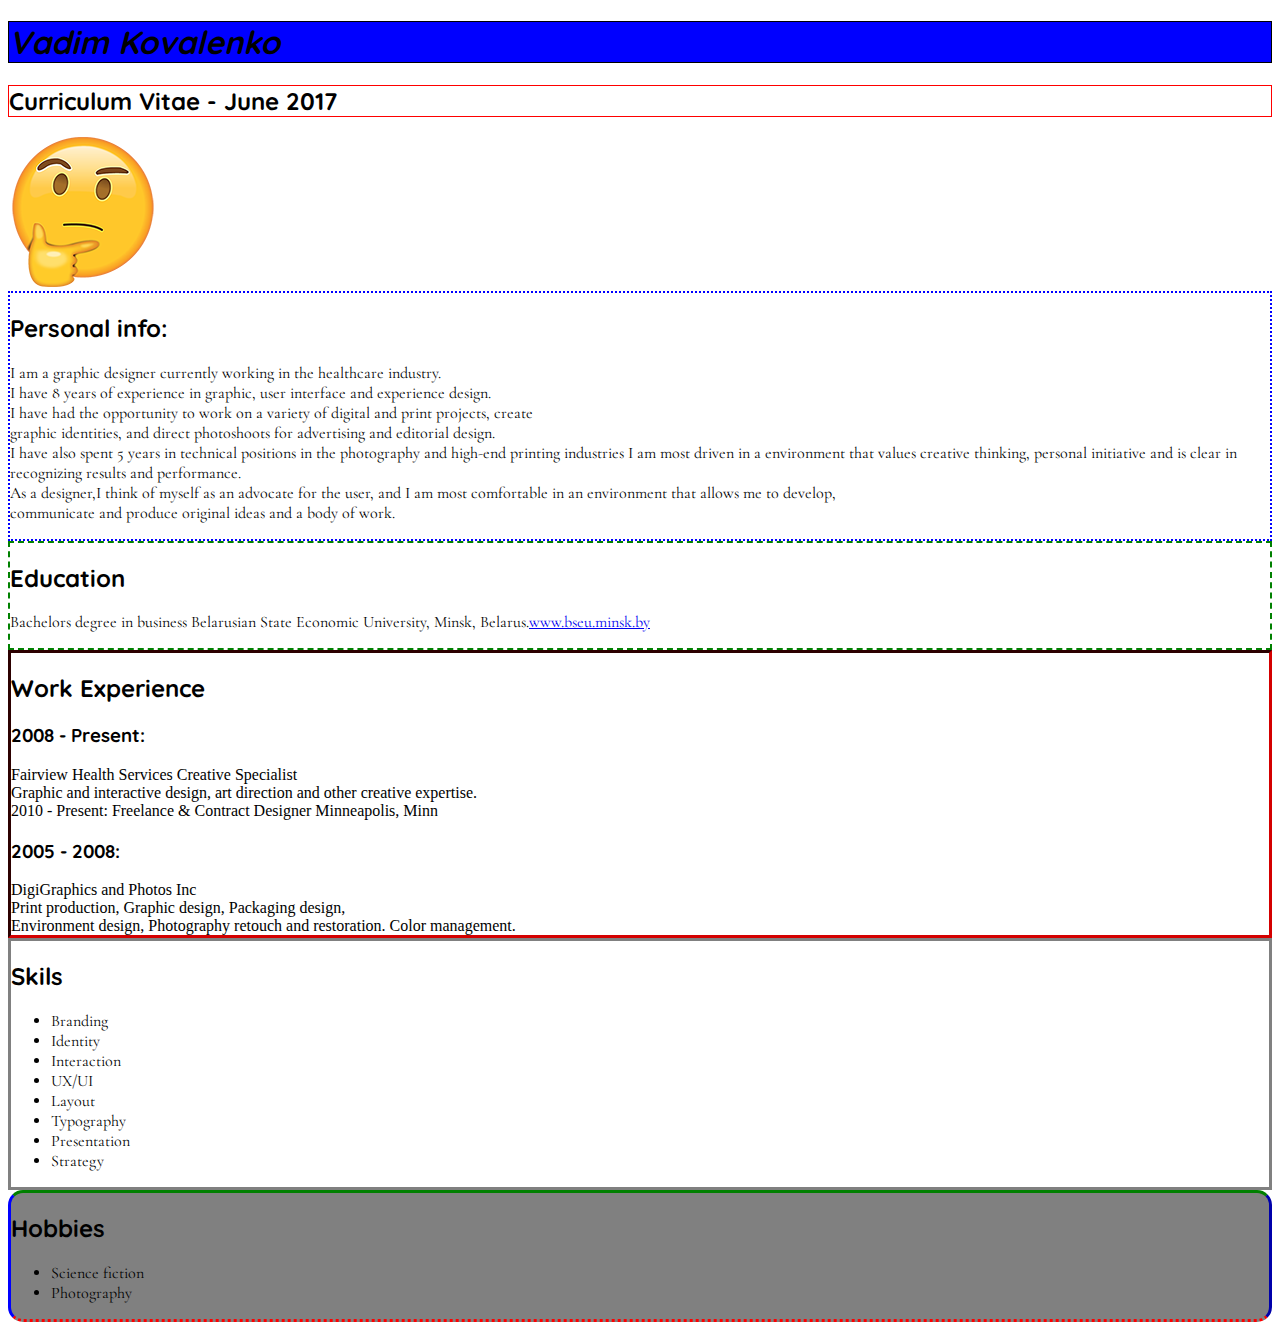
<file: DZ/1009-resumev1/index.html>
<!DOCTYPE html>
<html>
    <head>
        <meta charset="UTF-8">
        <title>My Resume</title>
        <link rel="stylesheet" href="assets/css/styles.css" rel="stylesheet">
        <link href="https://fonts.googleapis.com/css?family=Cormorant+Garamond|Quicksand" rel="stylesheet">
    </head>
    <body>
        <h1>Vadim Kovalenko</h1>
        <h2 style="border:solid red 1px;">Curriculum Vitae - June 2017</h2>
        <img src="assets/img/thinker.png" alt="my thinking face"></img>
        <div class="personal">
            <h2>Personal info:</h2>
                <p>I am a graphic designer currently working in the healthcare industry.<br>
                I have 8 years of experience in graphic, user interface and experience design.<br>
                I have had the opportunity to work on a variety of digital and print projects, create<br>
                graphic identities, and direct photoshoots for advertising and editorial design.<br>
                I have also spent 5 years in technical positions in the photography and high-end printing industries
                I am most driven in a environment that values creative thinking, personal initiative and is clear in recognizing results and performance.<br>
                As a designer,I think of myself as an advocate for the user, and I am most comfortable in an environment that allows me to develop,<br>
                communicate and produce original ideas and a body of work.</p>
        </div>
        <div class="education">
            <h2>Education</h2>
                <p>Bachelors degree in business Belarusian State Economic University, Minsk, Belarus.<a href="www.bseu.minsk.by">www.bseu.minsk.by</a></p>
        </div>
        <div class="work">
            <h2>Work Experience</h2>
            <h3>2008 - Present:</h3>
                </b>Fairview Health Services Creative Specialist</b></br>
                Graphic and interactive design, art direction and other creative expertise.</br>
            </h3>2010 - Present:</h3>
                Freelance & Contract Designer Minneapolis, Minn</br>
            <h3>2005 - 2008:</h3>
                </b>DigiGraphics and Photos Inc</b><br>
                Print production, Graphic design, Packaging design, <br>
                Environment design, Photography retouch and restoration. Color management.
        </div>
        <div class="skills">    
            <h2>Skils</h2>
                <ul>
                    <li>Branding</li>
                    <li>Identity</li>
                    <li>Interaction</li>
                    <li>UX/UI</li>
                    <li>Layout</li>
                    <li>Typography</li>
                    <li>Presentation</li>
                    <li>Strategy</li>
                </ul>
        </div>
        <div class="hobbies">
            <h2>Hobbies</h2>
                <ul>
                    <li>Science fiction</li>
                    <li>Photography</li>
                </ul>
        </div>        
        
    </body>
</html>
</file>
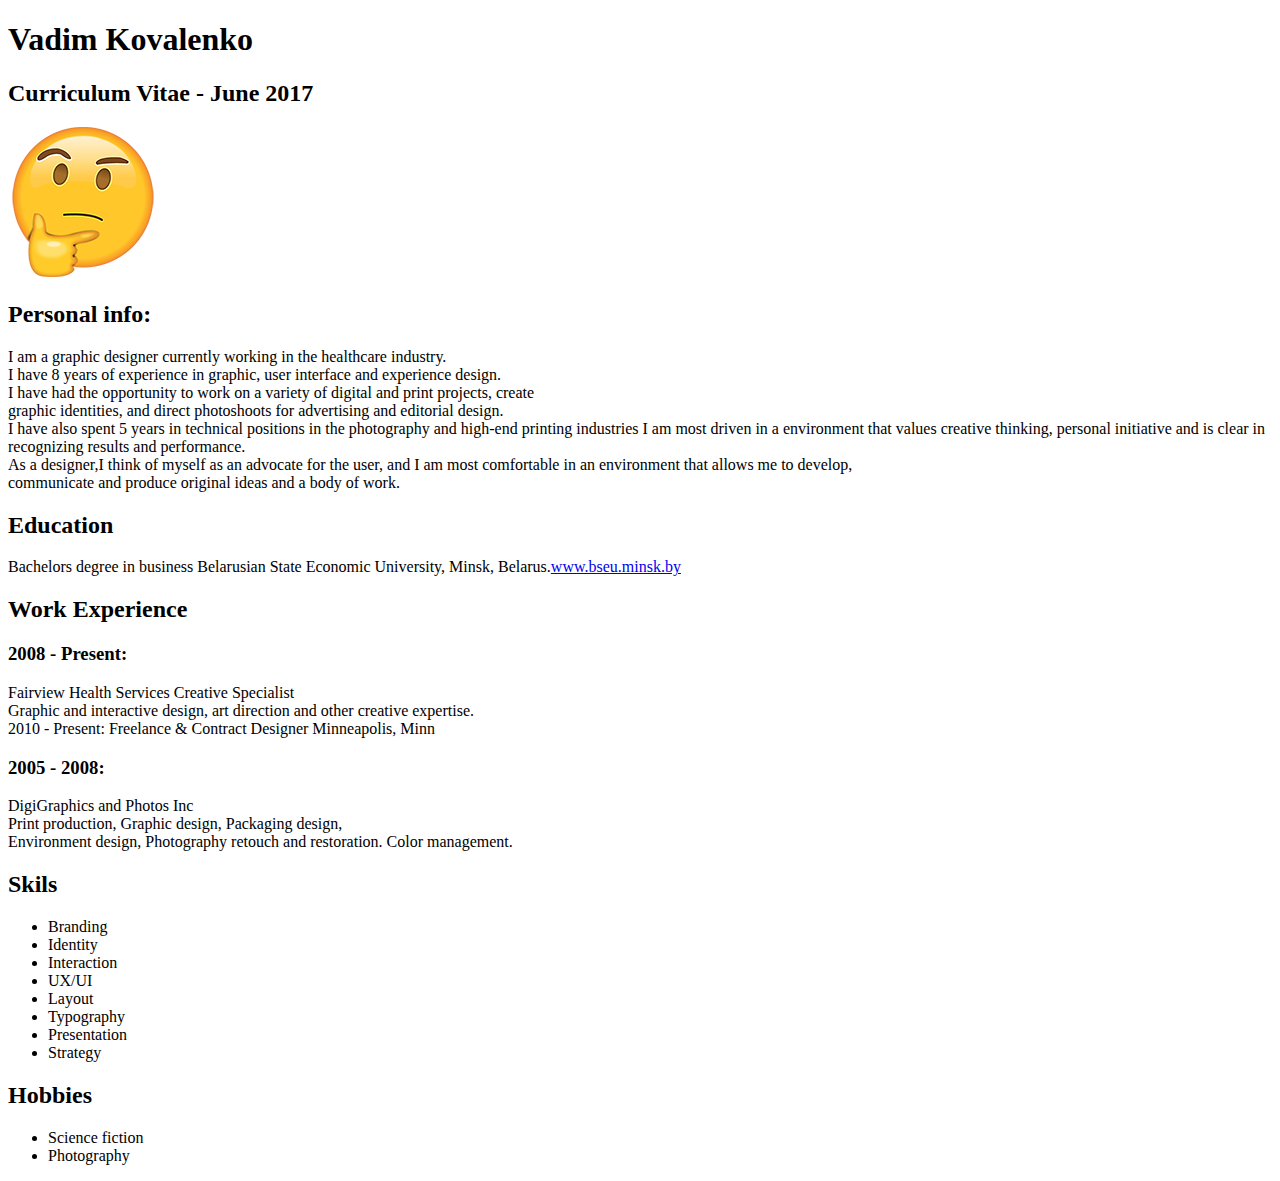
<file: Work/0808/index.html>
<!DOCTYPE html>
<html>
    <head>
        <meta charset="UTF-8">
        <title>My Resume</title>
    </head>
    <body>
        <h1>Vadim Kovalenko</h1>
        <h2>Curriculum Vitae - June 2017</h2>
        <img src="assets/img/thinker.png" alt="my thinking face"></img>
        <h2>Personal info:</h2>
            <p>I am a graphic designer currently working in the healthcare industry.<br>
            I have 8 years of experience in graphic, user interface and experience design.<br>
            I have had the opportunity to work on a variety of digital and print projects, create<br>
            graphic identities, and direct photoshoots for advertising and editorial design.<br>
            I have also spent 5 years in technical positions in the photography and high-end printing industries
            I am most driven in a environment that values creative thinking, personal initiative and is clear in recognizing results and performance.<br>
            As a designer,I think of myself as an advocate for the user, and I am most comfortable in an environment that allows me to develop,<br>
            communicate and produce original ideas and a body of work.</p>
        <h2>Education</h2>
            <p>Bachelors degree in business Belarusian State Economic University, Minsk, Belarus.<a href="www.bseu.minsk.by">www.bseu.minsk.by</a></p>
        <h2>Work Experience</h2>
        <h3>2008 - Present:</h3>
            </b>Fairview Health Services Creative Specialist</b></br>
            Graphic and interactive design, art direction and other creative expertise.</br>
        </h3>2010 - Present:</h3>
            Freelance & Contract Designer Minneapolis, Minn</br>
        <h3>2005 - 2008:</h3>
            </b>DigiGraphics and Photos Inc</b><br>
            Print production, Graphic design, Packaging design, <br>
            Environment design, Photography retouch and restoration. Color management.
        <h2>Skils</h2>
            <ul>
                <li>Branding</li>
                <li>Identity</li>
                <li>Interaction</li>
                <li>UX/UI</li>
                <li>Layout</li>
                <li>Typography</li>
                <li>Presentation</li>
                <li>Strategy</li>
            </ul>
        <h2>Hobbies</h2>
        <ul>
                <li>Science fiction</li>
                <li>Photography</li>
            </ul>
        
    </body>
</html>
</file>
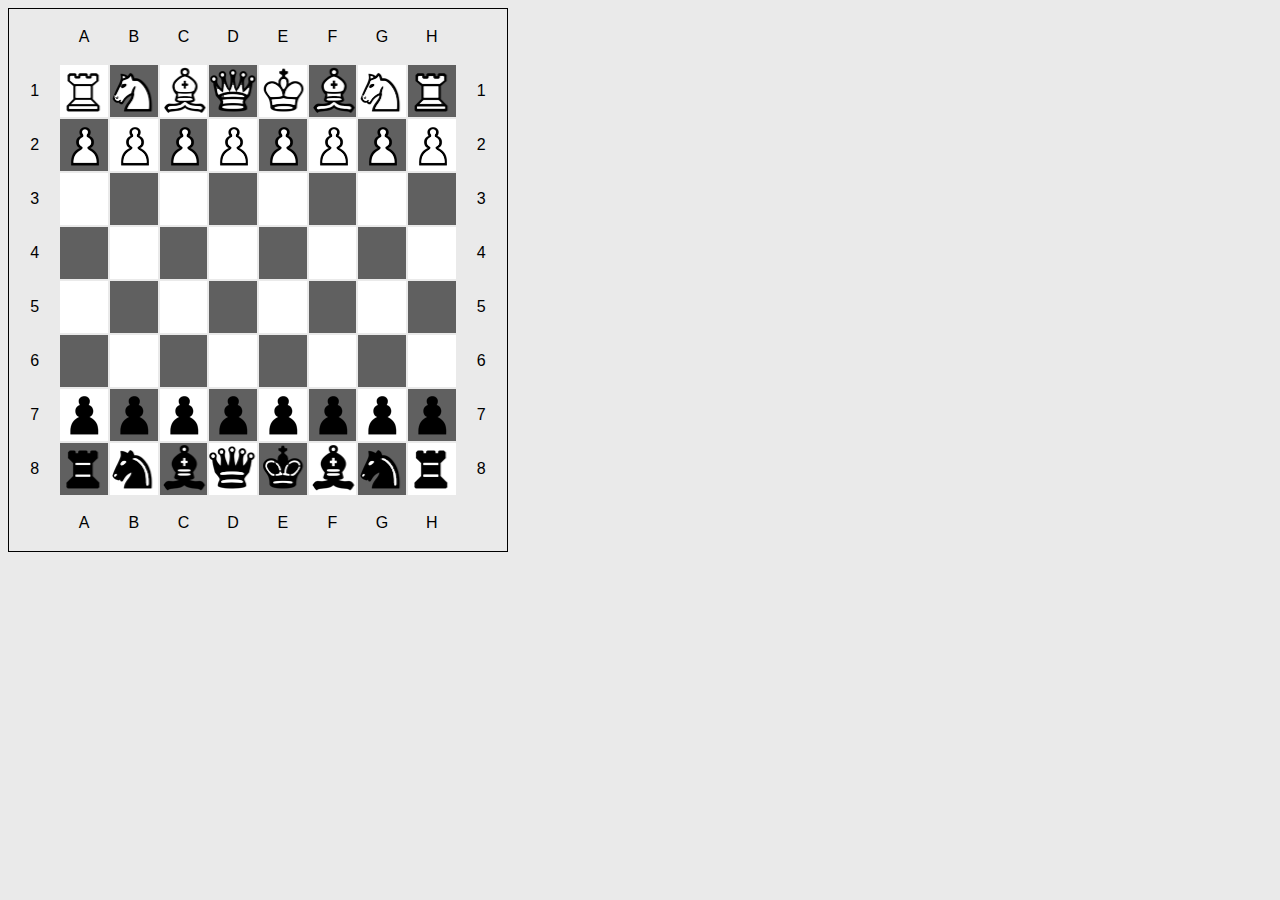
<file: Work/1309/chess-table/index.html>
<!DOCTYPE html>
<html>
    <head>
        <title>Chess Table</title>
        <meta charset="UTF-8">
        <!-- Не грузится, гадина такая <link href="/assets/styles.css" type="css" rel="stylesheet"> -->   
   <style>
             body{
                 font-family: sans-serif;
                 background-color: #eaeaea;
             }
             table{
                 text-align: center;
                 border: 1px solid;
                 width: 500px;
                 height: 500px;
             }
             td, tr, th{
                 width: 50px;
                 height: 50px;
             }
             .w-rook{
              background-image: url("assets/img/chess.png");
              background-repeat: no-repeat;
              background-position: -104px -48px;
             }
             .w-knight{
              background-image: url("assets/img/chess.png");
              background-repeat: no-repeat;
              background-position: -211px -48px;
             }
             .w-bishop{
              background-image: url("assets/img/chess.png");
              background-repeat: no-repeat;
              background-position: -155px -48px;
             }
             .w-king{
              background-image: url("assets/img/chess.png");
              background-repeat: no-repeat;
              background-position: 4px -48px;
             }
             .w-queen{
              background-image: url("assets/img/chess.png");
              background-repeat: no-repeat;
              background-position: -50px -48px;
             }
             .w-pawn{
              background-image: url("assets/img/chess.png");
              background-repeat: no-repeat;
              background-position: -262px -48px;
             }
             .b-rook{
              background-image: url("assets/img/chess.png");
              background-repeat: no-repeat;
              background-position: -104px 2px;
             }
             .b-knight{
              background-image: url("assets/img/chess.png");
              background-repeat: no-repeat;
              background-position: -211px 2px;
             }
             .b-bishop{
              background-image: url("assets/img/chess.png");
              background-repeat: no-repeat;
              background-position: -155px 2px;
             }
             .b-king{
              background-image: url("assets/img/chess.png");
              background-repeat: no-repeat;
              background-position: 4px 2px;
             }
             .b-queen{
              background-image: url("assets/img/chess.png");
              background-repeat: no-repeat;
              background-position: -50px 2px;
             }
             .b-pawn{
              background-image: url("assets/img/chess.png");
              background-repeat: no-repeat;
              background-position: -262px 2px;
             }
    </style>
    </head>
    <body>
         <table id="chess_board">
             <tr>
                 <td></td>
                 <td>A</td>
                 <td>B</td>
                 <td>C</td>
                 <td>D</td>
                 <td>E</td>
                 <td>F</td>
                 <td>G</td>
                 <td>H</td>
                 <td></td>
             </tr>      
             <tr>
                 <td>1</td>
                 <td bgcolor="white" class="w-rook"></td>
                 <td bgcolor="#606060" class="w-knight"></td>
                 <td bgcolor="white" class="w-bishop"></td>
                 <td bgcolor="#606060" class="w-queen"></td>
                 <td bgcolor="white" class="w-king"></div></td>
                 <td bgcolor="#606060" class="w-bishop"></div></td>
                 <td bgcolor="white" class="w-knight"></td>
                 <td bgcolor="#606060" class="w-rook"></td>
                 <td>1</td>
             </tr>
              <tr>
                 <td>2</td>
                 <td bgcolor="#606060" class="w-pawn"></td>
                 <td bgcolor="white" class="w-pawn"></td>
                 <td bgcolor="#606060" class="w-pawn"></td>
                 <td bgcolor="white" class="w-pawn"></td>
                 <td bgcolor="#606060" class="w-pawn"></td>
                 <td bgcolor="white" class="w-pawn"></td>
                 <td bgcolor="#606060" class="w-pawn"></td>
                 <td bgcolor="white" class="w-pawn"></td>
                 <td>2</td>
             </tr>
              <tr>
                 <td>3</td>
                 <td bgcolor="white"></td>
                 <td bgcolor="#606060"></td>
                 <td bgcolor="white"></td>
                 <td bgcolor="#606060"></td>
                 <td bgcolor="white"></td>
                 <td bgcolor="#606060"></td>
                 <td bgcolor="white"></td>
                 <td bgcolor="#606060"></td>
                 <td>3</td>
             </tr>
              <tr>
                 <td>4</td>
                 <td bgcolor="#606060"></td>
                 <td bgcolor="white"></td>
                 <td bgcolor="#606060"></td>
                 <td bgcolor="white"></td>
                 <td bgcolor="#606060"></td>
                 <td bgcolor="white"></td>
                 <td bgcolor="#606060"></td>
                 <td bgcolor="white"></td>
                 <td>4</td>
             </tr>
             <tr>
                 <td>5</td>
                 <td bgcolor="white"></td>
                 <td bgcolor="#606060"></td>
                 <td bgcolor="white"></td>
                 <td bgcolor="#606060"></td>
                 <td bgcolor="white"></td>
                 <td bgcolor="#606060"></td>
                 <td bgcolor="white"></td>
                 <td bgcolor="#606060"></td>
                 <td>5</td>
             </tr>
              <tr>
                 <td>6</td>
                 <td bgcolor="#606060"></td>
                 <td bgcolor="white"></td>
                 <td bgcolor="#606060"></td>
                 <td bgcolor="white"></td>
                 <td bgcolor="#606060"></td>
                 <td bgcolor="white"></td>
                 <td bgcolor="#606060"></td>
                 <td bgcolor="white"></td>
                 <td>6</td>
             </tr>
              <tr>
                 <td>7</td>
                 <td bgcolor="white" class="b-pawn"></td>
                 <td bgcolor="#606060" class="b-pawn"></td>
                 <td bgcolor="white" class="b-pawn"></td>
                 <td bgcolor="#606060" class="b-pawn"></td>
                 <td bgcolor="white" class="b-pawn"></td>
                 <td bgcolor="#606060" class="b-pawn"></td>
                 <td bgcolor="white" class="b-pawn"></td>
                 <td bgcolor="#606060" class="b-pawn"></td>
                 <td>7</td>
             </tr>
              <tr>
                 <td>8</td>
                 <td bgcolor="#606060" class="b-rook"></td>
                 <td bgcolor="white" class="b-knight"></td>
                 <td bgcolor="#606060" class="b-bishop"></td>
                 <td bgcolor="white" class="b-queen"></td>
                 <td bgcolor="#606060" class="b-king"></td>
                 <td bgcolor="white" class="b-bishop"></td>
                 <td bgcolor="#606060" class="b-knight"></td>
                 <td bgcolor="white" class="b-rook"></td>
                 <td>8</td>
           <tr>
                 <td></td>
                 <td>A</td>
                 <td>B</td>
                 <td>C</td>
                 <td>D</td>
                 <td>E</td>
                 <td>F</td>
                 <td>G</td>
                 <td>H</td>
                 <td></td>
             </tr>
             
             
         </table>
    </body>
</html>
</file>
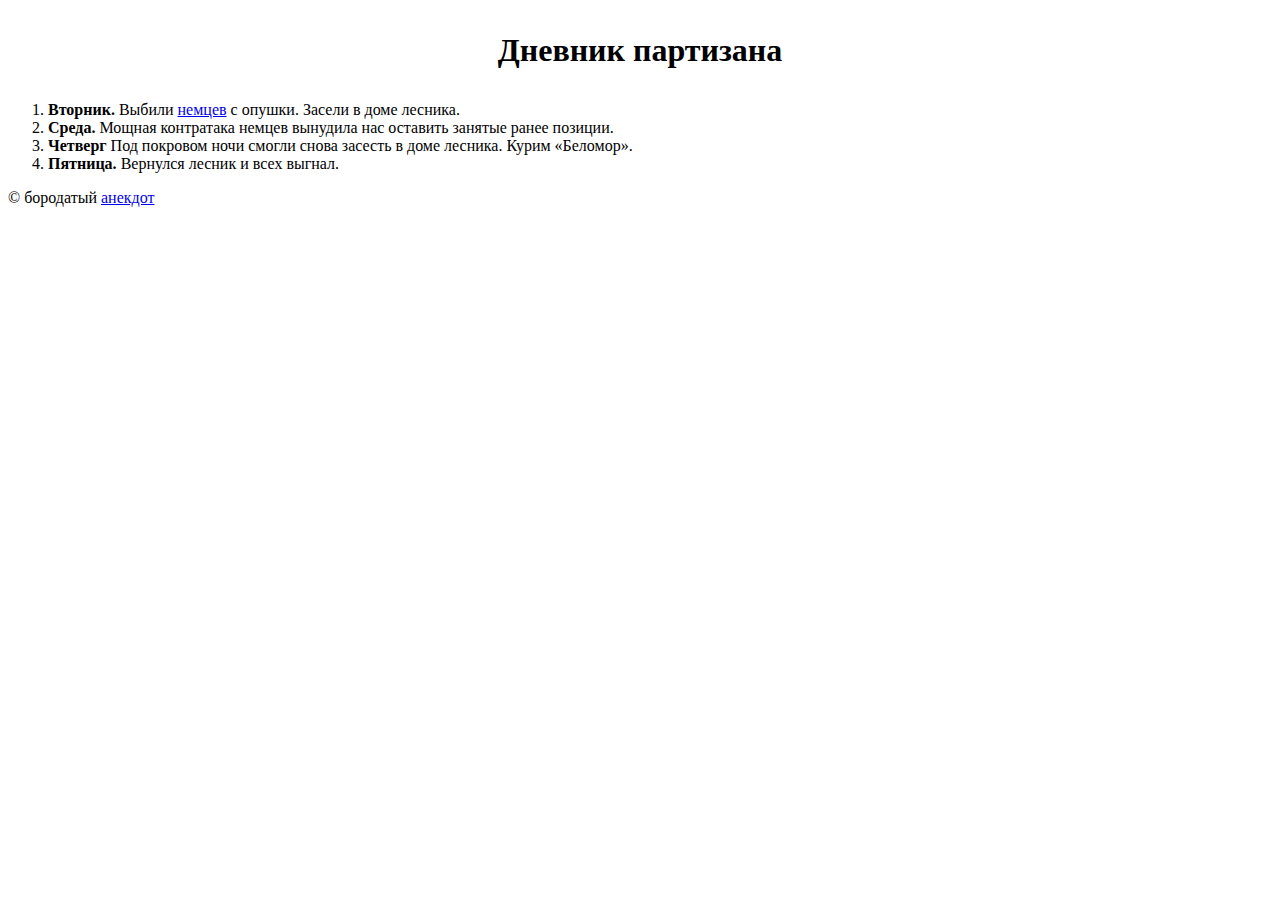
<file: DZ/Diary.html>
<!DOCTYPE html>
<html>

<head>
    <meta charset=UTF-8>
    <title>Partizan's Diary</title>
</head>

<body>
    <h1>
        <p align=center>Дневник партизана</p>
    </h1>
    <ol>
        <li><b>Вторник.</b> Выбили <a href="http://a.dilcdn.com/bl/wp-content/uploads/sites/6/2014/08/imperial_officers_rotj.jpg" target="_blank">немцев</a> с опушки. Засели в доме лесника.</li>
        <li><b>Среда.</b> Мощная контратака немцев вынудила нас оставить занятые ранее позиции.</li>
        <li><b>Четверг</b> Под покровом ночи смогли снова засесть в доме лесника. Курим «Беломор».</li>
        <li><b>Пятница.</b> Вернулся лесник и всех выгнал.</li>
    </ol>
    © бородатый <a href="https://www.youtube.com/watch?v=4vuW6tQ0218" target="_blank"> анекдот</a></p>
</body>
</html>
</file>
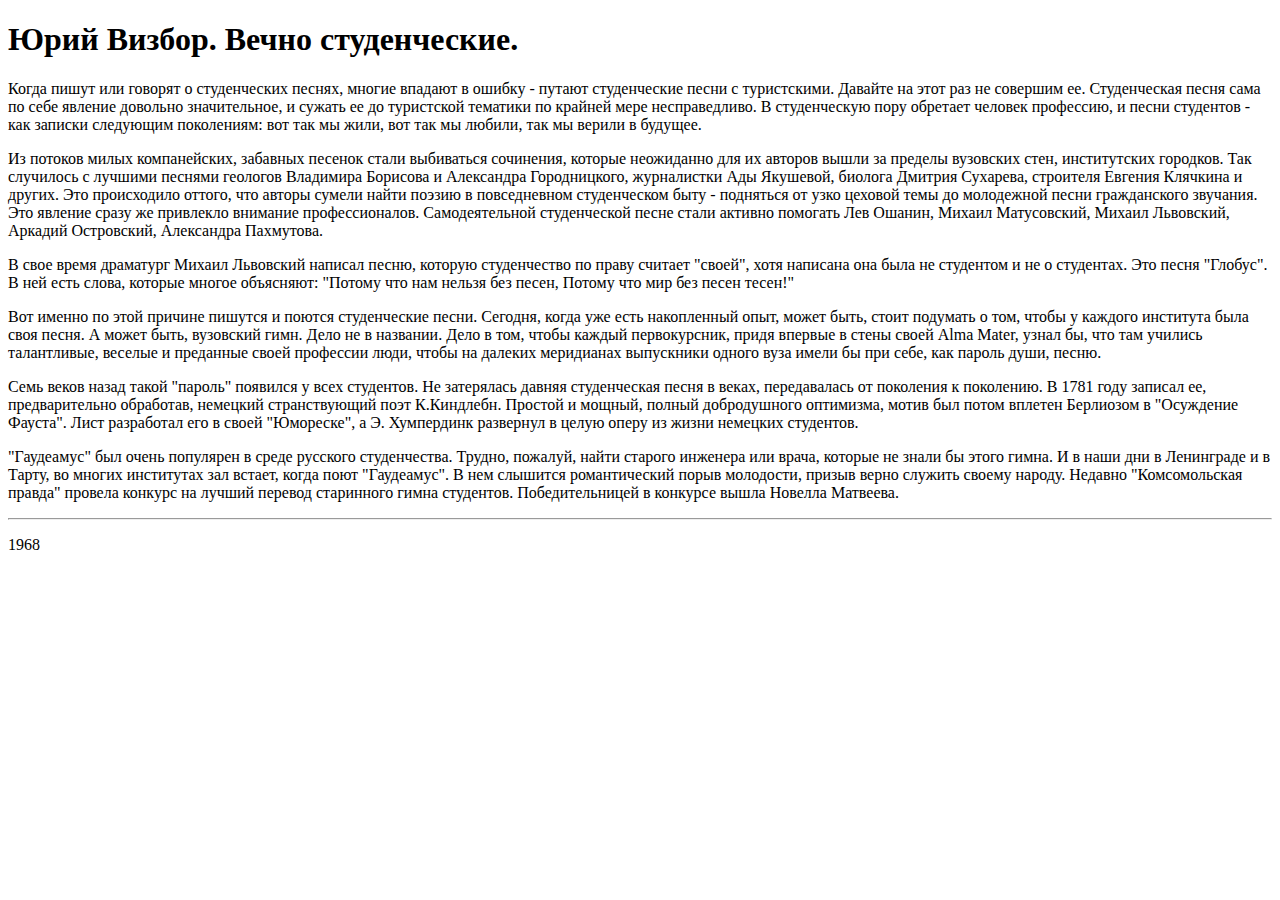
<file: DZ/Vizbor/Vechno_Student.html>
<!DOCTYPE html>
<html>
    <head>
        <meta charset=UTF-8>
        <title>Vechno Student</title>
    </head>
    <body>
        <h1><b>Юрий Визбор. Вечно студенческие.</b></h1>
        
        <p>Когда  пишут  или  говорят  о  студенческих  песнях,  многие
        впадают в ошибку - путают  студенческие  песни  с  туристскими.
        Давайте на этот раз не совершим ее. Студенческая песня сама  по
        себе явление довольно значительное, и сужать ее  до  туристской
        тематики по крайней мере  несправедливо.  В  студенческую  пору
        обретает человек профессию, и песни  студентов  -  как  записки
        следующим поколениям: вот так мы жили, вот так мы  любили,  так
        мы верили в будущее.</p>
        
        <p>Из  потоков  милых  компанейских,  забавных  песенок   стали
        выбиваться сочинения, которые неожиданно для их  авторов  вышли
        за пределы вузовских стен, институтских городков. Так случилось
        с лучшими песнями  геологов  Владимира  Борисова  и  Александра
        Городницкого,  журналистки  Ады   Якушевой,   биолога   Дмитрия
        Сухарева, строителя Евгения Клячкина и других. Это  происходило
        оттого,  что  авторы  сумели  найти   поэзию   в   повседневном
        студенческом  быту  -  подняться  от  узко  цеховой   темы   до
        молодежной песни гражданского звучания. Это  явление  сразу  же
        привлекло внимание профессионалов. Самодеятельной  студенческой
        песне стали активно помогать Лев  Ошанин,  Михаил  Матусовский,
        Михаил Львовский, Аркадий Островский, Александра Пахмутова.</p>
        
        <p>В свое  время  драматург  Михаил  Львовский  написал  песню,
        которую студенчество по праву считает  "своей",  хотя  написана
        она была не студентом и не о студентах. Это песня  "Глобус".  В
        ней есть слова, которые многое объясняют: "Потому что нам
        нельзя без песен, Потому что  мир  без  песен тесен!"</p>
        
        <p>Вот именно по этой причине  пишутся  и  поются  студенческие
        песни. Сегодня, когда уже есть накопленный  опыт,  может  быть,
        стоит подумать о том,  чтобы  у  каждого  института  была  своя
        песня. А может быть, вузовский гимн. Дело не в названии. Дело в
        том, чтобы каждый первокурсник, придя  впервые  в  стены  своей
        Alma Mater, узнал бы, что там учились  талантливые,  веселые  и
        преданные своей профессии люди,  чтобы  на  далеких  меридианах
        выпускники одного вуза имели бы  при  себе,  как  пароль  души,
        песню.</p>
        
        <p>Семь веков назад такой "пароль" появился у  всех  студентов.
        Не затерялась давняя студенческая песня в  веках,  передавалась
        от  поколения  к   поколению.   В   1781   году   записал   ее,
        предварительно   обработав,   немецкий    странствующий    поэт
        К.Киндлебн. Простой и мощный,  полный  добродушного  оптимизма,
        мотив был потом вплетен Берлиозом в  "Осуждение  Фауста".  Лист
        разработал его в своей "Юмореске", а Э. Хумпердинк развернул  в
        целую оперу из жизни немецких студентов.</p>
        
        <a name="last"></a>
        <p>"Гаудеамус"   был   очень   популярен   в   среде   русского
        студенчества.  Трудно,  пожалуй,  найти  старого  инженера  или
        врача, которые не  знали  бы  этого  гимна.  И  в  наши  дни  в
        Ленинграде и в Тарту, во многих институтах  зал  встает,  когда
        поют "Гаудеамус". В нем слышится романтический порыв молодости,
        призыв верно  служить  своему  народу.  Недавно  "Комсомольская
        правда" провела конкурс  на  лучший  перевод  старинного  гимна
        студентов. Победительницей в конкурсе вышла Новелла Матвеева.</p>
        <hr>
        <p>1968</p>
    </body>
</html>
</file>
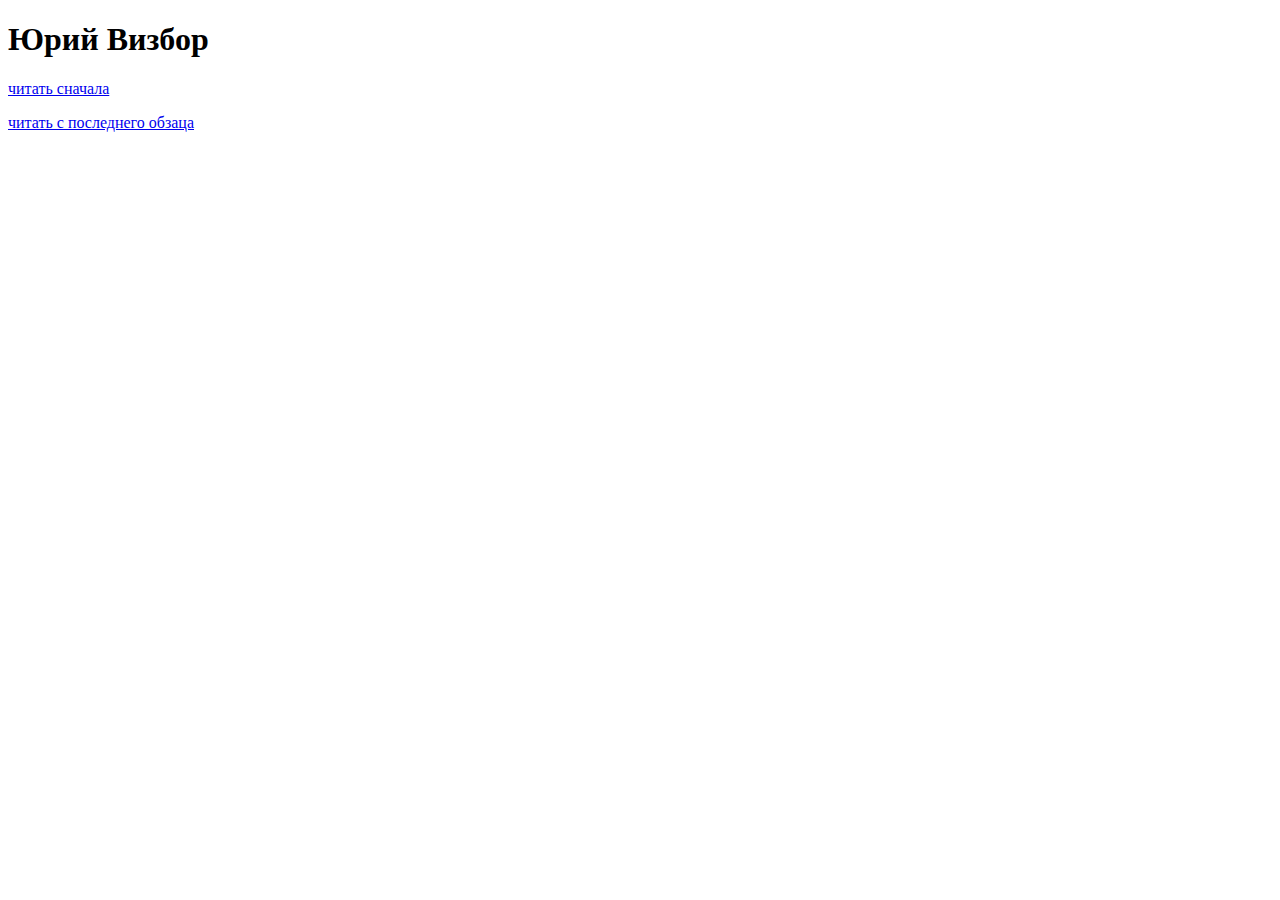
<file: DZ/Vizbor/Vizbor.html>
<!DOCTYPE html>
<html>
    <head>
        <meta charset=UTF-8> 
        <title>Vizbor</title>
        </head>
    <body>
        <h1>Юрий Визбор</h1>
        <p><a href="Vechno_Student.html">читать сначала</a></p>
        <a href="Vechno_Student.html#last">читать с последнего обзаца</a>
    </body>
</html>
</file>
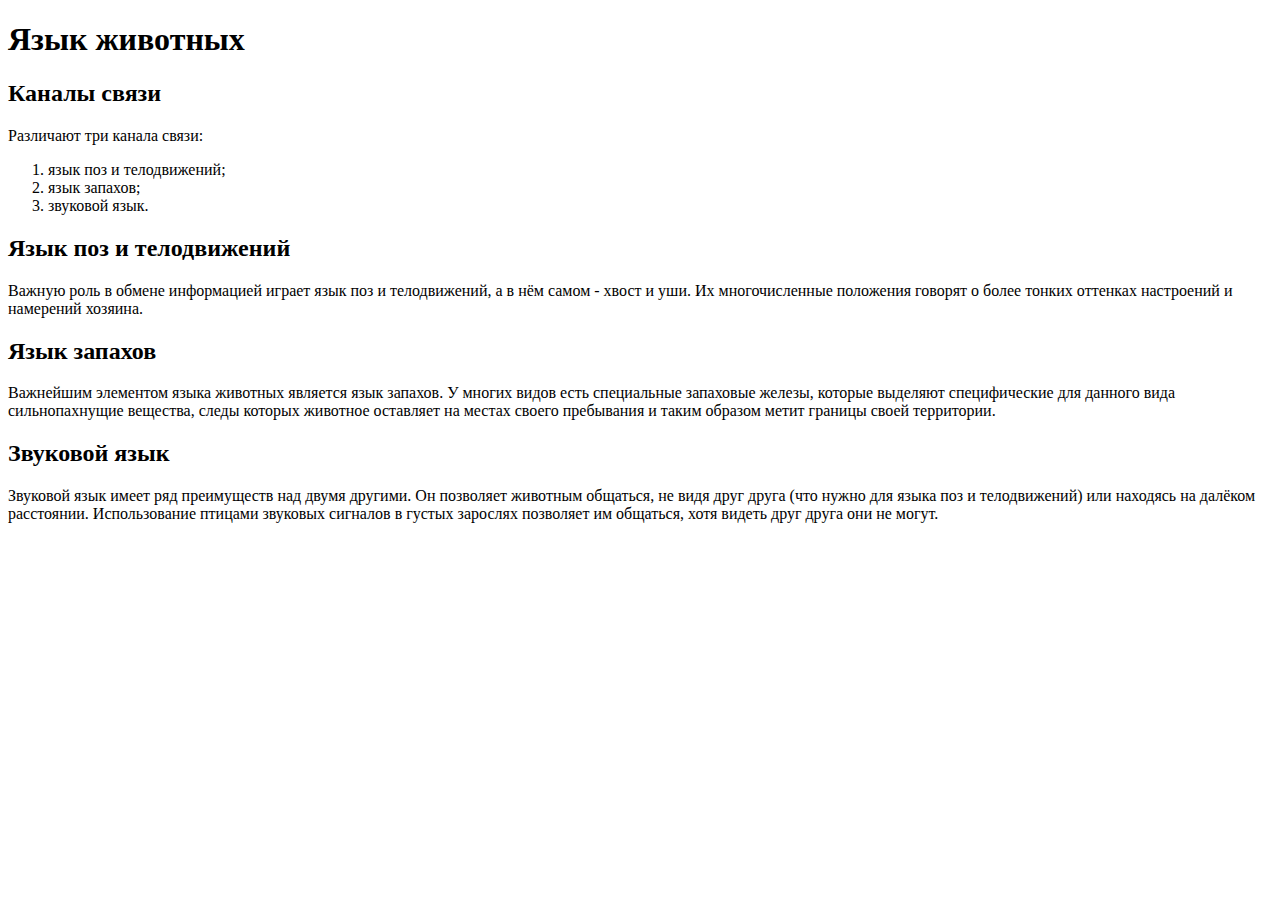
<file: Work/0409/animal_language.html>
<!DOCTYPE html>
<html>

<head>
    <title>Язык животных</title>
    <meta charset=UTF-8>

</head>

<body>

    <h1>Язык животных</h1>
    <h2>Каналы связи</h2>

    <p>
        Различают три канала связи:
        <ol>
            <li>язык поз и телодвижений;</li>
            <li>язык запахов;</li>
            <li>звуковой язык.</li>
        </ol>
    </p>
    

    <h2>Язык поз и телодвижений</h2>
    Важную роль в обмене информацией играет язык поз и телодвижений, а в нём самом - хвост и уши. Их многочисленные положения говорят о более тонких оттенках настроений и намерений хозяина.

    <h2>Язык запахов</h2>
    Важнейшим элементом языка животных является язык запахов. У многих видов есть специальные запаховые железы, которые выделяют специфические для данного вида сильнопахнущие вещества, следы которых животное оставляет на местах своего пребывания и таким образом
    метит границы своей территории.

    <h2>Звуковой язык</h2>
    Звуковой язык имеет ряд преимуществ над двумя другими. Он позволяет животным общаться, не видя друг друга (что нужно для языка поз и телодвижений) или находясь на далёком расстоянии. Использование птицами звуковых сигналов в густых зарослях позволяет
    им общаться, хотя видеть друг друга они не могут.
</body>

</html>
</file>
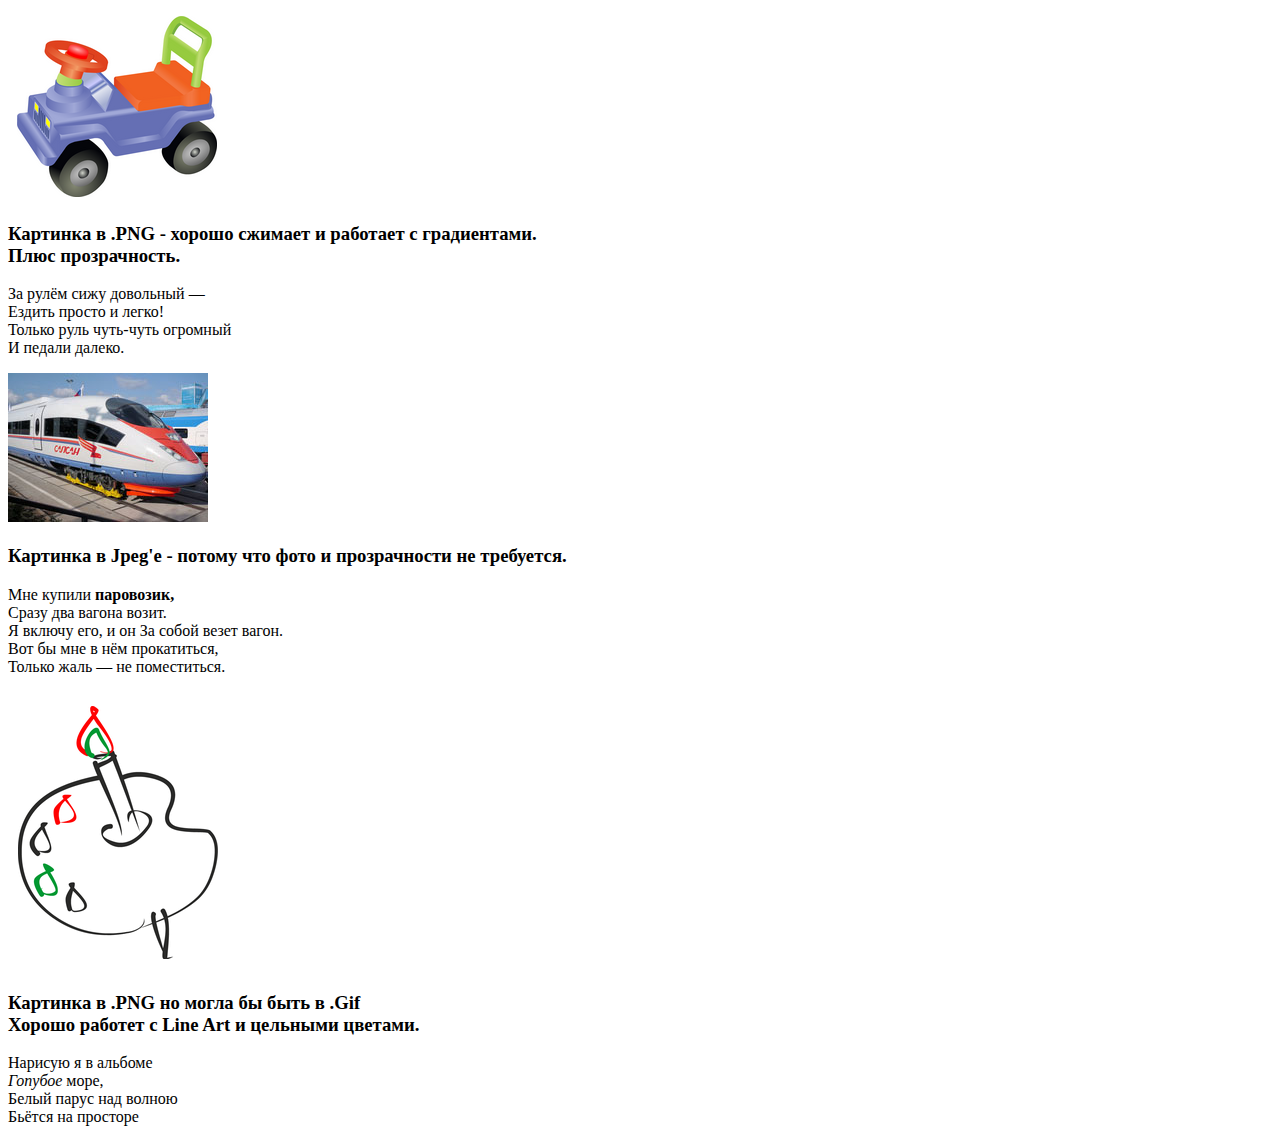
<file: DZ/0509/childbook/Childbook.html>
<!DOCTYPE html>
<html>
    <head>
        <meta charset=UTF8>
        <title>Childbook</title>
        <style>
        body {
            background-color: white 
        }
        </style>
    </head>
    <body>
            <img src="img/toycar.png" alt="toycar">
            <h3>Картинка в .PNG - хорошо сжимает и работает с градиентами.<br> Плюс прозрачность.</h3>
            <p>За рулём сижу довольный — <br>Ездить просто и легко!<br>Только руль чуть-чуть огромный<br>И педали далеко.</p>
            
            <img src="img/sapsan.jpg" alt="bullet train">
            <h3>Картинка в Jpeg'е - потому что фото и прозрачности не требуется.</h3>
            <p>Мне купили <b>паровозик,</b> <br>Сразу два вагона возит. <br>Я включу его, и он За собой везет вагон. <br>Вот бы мне в нём прокатиться, <br>Только жаль — не поместиться.</p>
            
            <img src="img/palette.png" alt="painters palette">
            <h3>Картинка в .PNG но могла бы быть в .Gif <br> Хорошо работет с Line Art и цельными цветами.</h3>
            <p>Нарисую я в альбоме<br><i>Гопубое</i> море, <br>Белый парус над волною <br>Бьётся на просторе</p>
    </body>
</html>
</file>
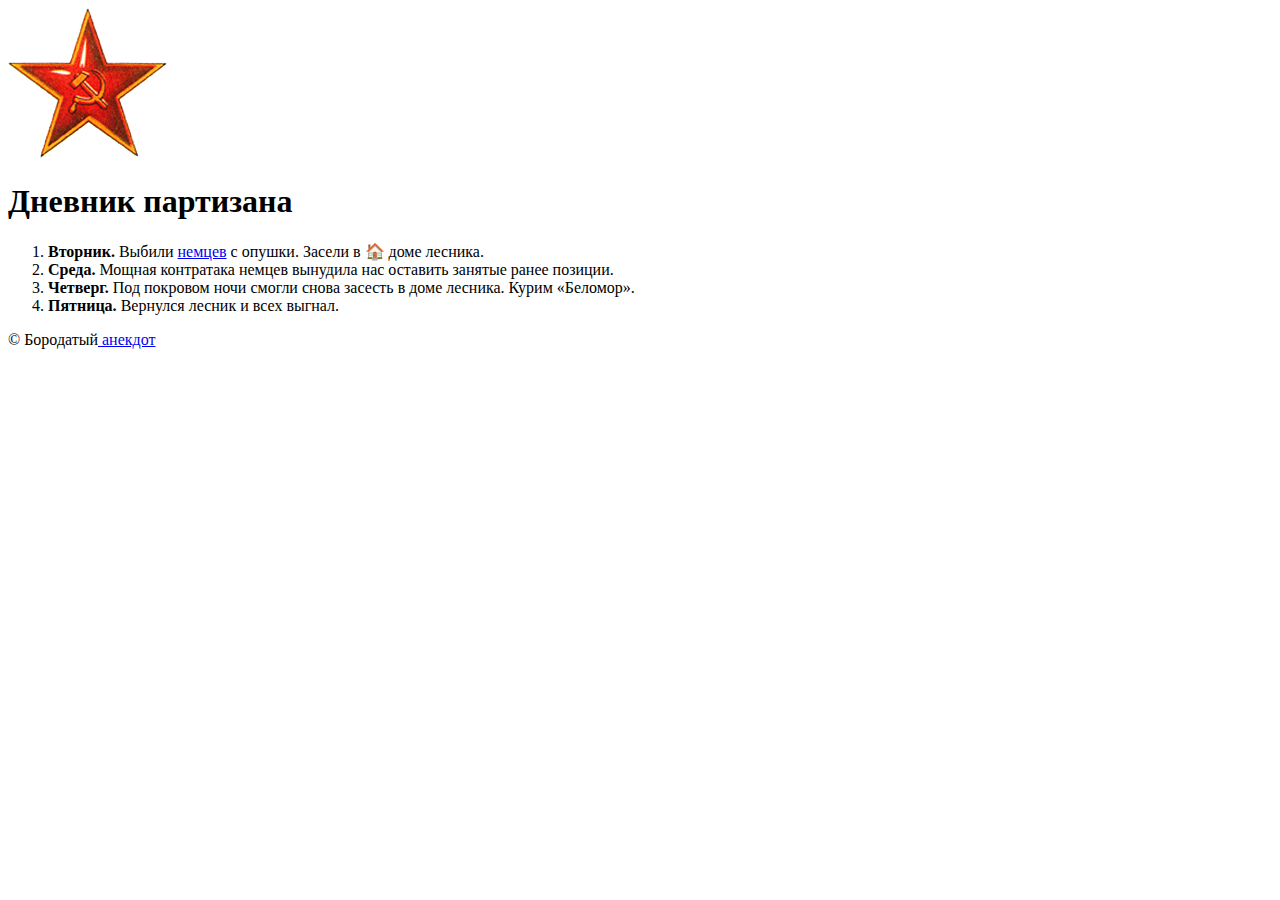
<file: DZ/0509/diary/diary.html>
<!DOCTYPE html>
<html>
    <head>
        <meta charset=UTF8>
        <title>Partizan's Diary</title>
    </head>
<body>
    <img src="img/RedArmy.gif" alt="red army star badge">
    <h1>Дневник партизана</h1>
    <ol>
        <li><b>Вторник.</b> Выбили <a href="http://a.dilcdn.com/bl/wp-content/uploads/sites/6/2014/08/imperial_officers_rotj.jpg" target="_blank">немцев</a> с опушки. Засели в &#127968; доме лесника.</li>
        <li><b>Среда.</b> Мощная контратака немцев вынудила нас оставить занятые ранее позиции.</li>
        <li><b>Четверг.</b> Под покровом ночи смогли снова засесть в доме лесника. Курим «Беломор».</li>
        <li><b>Пятница.</b> Вернулся лесник и всех выгнал.</li>
    </ol>
    <p>	&copy; Бородатый<a href="https://www.youtube.com/watch?v=4vuW6tQ0218" target="_blank"> анекдот</a></p>
</body>
</html>
</file>
<file: DZ/1009-resumev1/assets/css/styles.css>
h1, h2, h3{
    font-family: 'Quicksand', sans-serif;
}

p, ul, li{
    font-family: 'Cormorant Garamond', serif;
}

h1{
    background-color: blue;
    font-style: italic; 
    border-style: double; border-width: 1px; 
}


.personal{
    border-style: dotted; border-width: 2px; border-color: blue;
}

.education{
    border-style: dashed; border-width: 2px; border-color: green; 
}

.work{
    border-style:inset; border-color: maroon;
}

.skills{
    border-style: solid; border-color: grey;
}

.hobbies{
    background-color: grey;
    border-radius: 15px;
    border-style:outset; border-bottom-color: red; border-bottom-style: dotted; 
    border-top-color: green; border-left-color: blue; border-right-color:blue;
    
}
</file>
